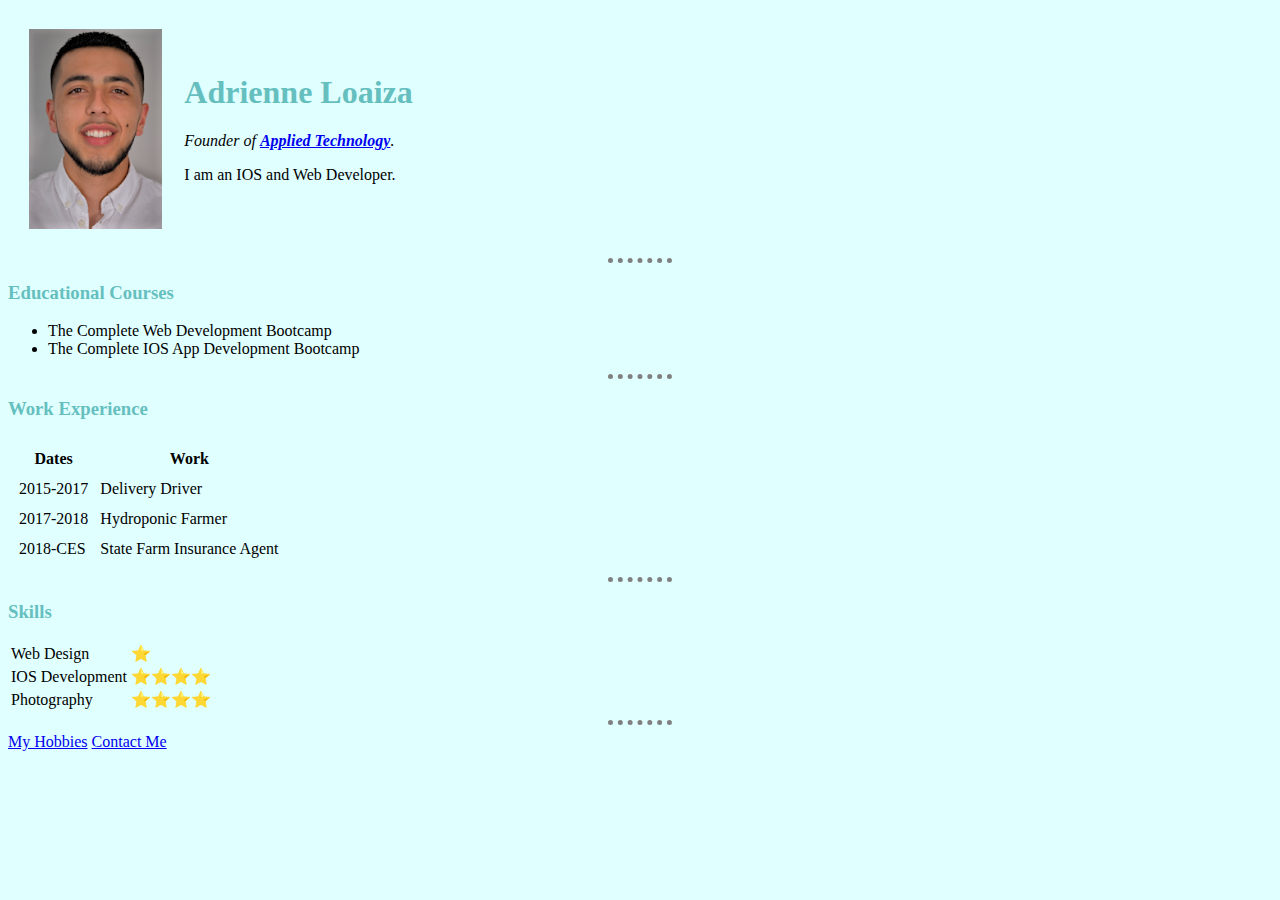
<file: index.html>
<html lang=" " dir="ltr">
  <head>
   <meta charset="utf-8">
  <title>Adrienne's Personal Site</title>
<link rel="stylesheet" href="css/styles.css">
</head>

<body>
  <table cellspacing =20>
    <tr>
      <td><img src="_DSF1842.png" alt="Adrienne Profile Photo"></td>
      <td><h1>Adrienne Loaiza</h1>
      <p><em>Founder of <strong><a href="https://twitter.com/PDump101">Applied Technology</a></strong>.</em></p>
      <p>I am an IOS and Web Developer.</p></td>
    </tr>
  </table>
  <hr>

  <h3>Educational Courses</h3>
  <ul>
    <li>The Complete Web Development Bootcamp</li>
    <li>The Complete IOS App Development Bootcamp</li>
  </ul>

<hr>
<h3>Work Experience</h3>
  <table cellspacing=10>
   <thead>
       <tr>
         <th>Dates</th>
         <th>Work</th>
       </tr>
  </thead>


  <tbody>
       <tr>
         <td>2015-2017</td>
         <td>Delivery Driver</td>
       </tr>
       <tr>
         <td>2017-2018</td>
         <td>Hydroponic Farmer</td>
       </tr>
       <tr>
         <td>2018-CES</td>
         <td>State Farm Insurance Agent</td>
       </tr>
   </tbody>
</table>
<hr>


  <h3>Skills</h3>
<table cellspacing=10>
  <table>
        <tr>
           <td>Web Design</td>
           <td>⭐️</td>
        </tr>
        <tr>
           <td>IOS Development</td>
           <td>⭐️⭐️⭐️⭐️</td>
       </tr>
        <tr>
              <td>Photography</td>
              <td>⭐️⭐️⭐️⭐️</td>
       </tr>
</table>
<hr>
 <a href="hobbies.html">My Hobbies</a>
 <a href="contact me.html">Contact Me</a>
 </body>
</html>
</file>
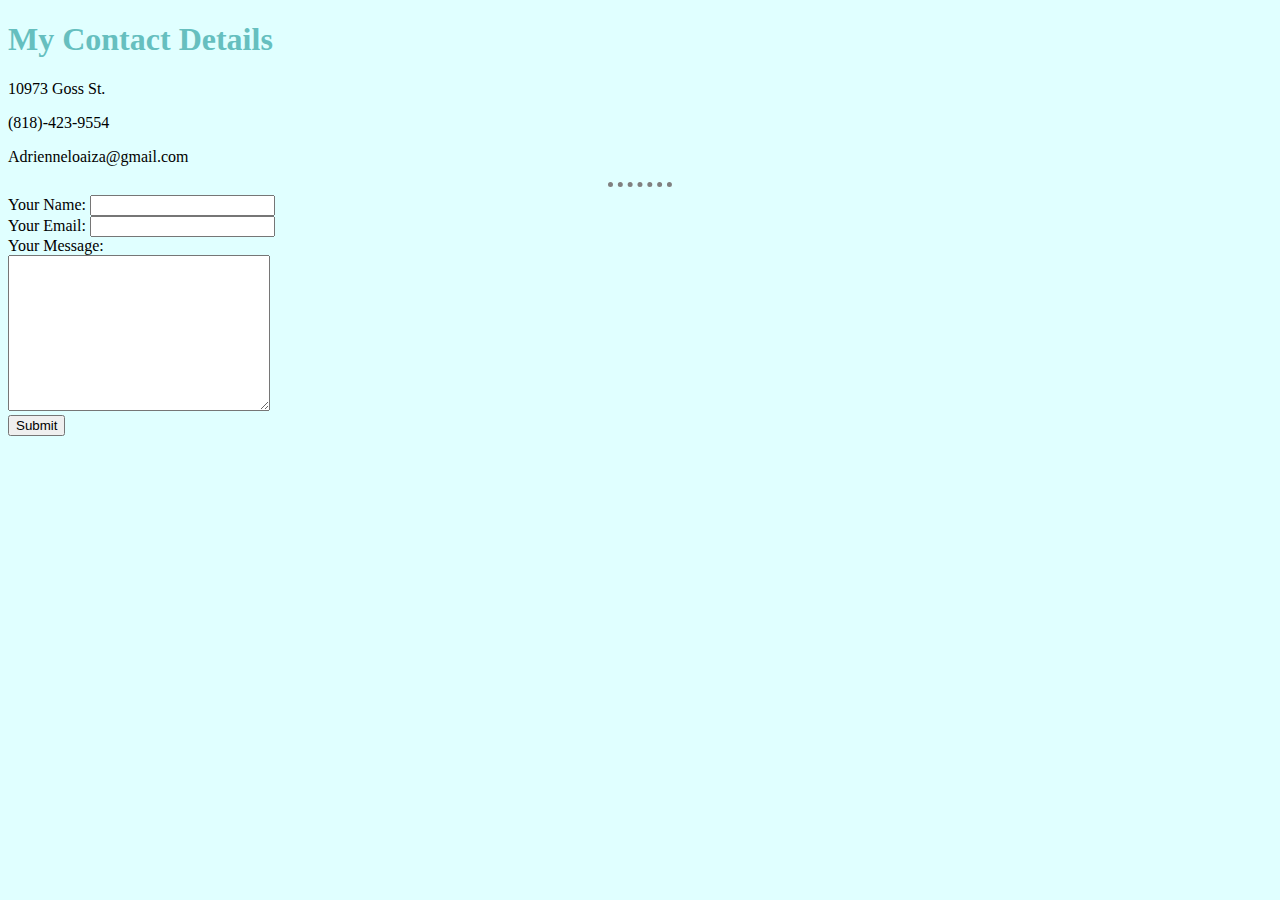
<file: contact me.html>
<!DOCTYPE html>
<html lang="en" dir="ltr">
  <head>
    <meta charset="utf-8">
    <title>Contact Me</title>
    <link rel="stylesheet" href="css/styles.css">
  </head>
  <body>
  <h1>My Contact Details</h1>
  <p>10973 Goss St.</p>
  <p>(818)-423-9554</p>
  <p>Adrienneloaiza@gmail.com</p>
  <hr>
  <form class="" action="mailto:info@APPliedtechnology.com" method="post" enctype="text/plain">
    <label>Your Name:</label>
    <input type="text" name="yourName" value""><br>
    <label>Your Email:</label>
    <input type="email" name="yourEmail" value=""><br>
    <label>Your Message:</label><br>
    <textarea name="yourMessage" rows="10" cols="30"></textarea><br>
    <input type="submit" name="">
  </form>
  </body>
</html>
</file>
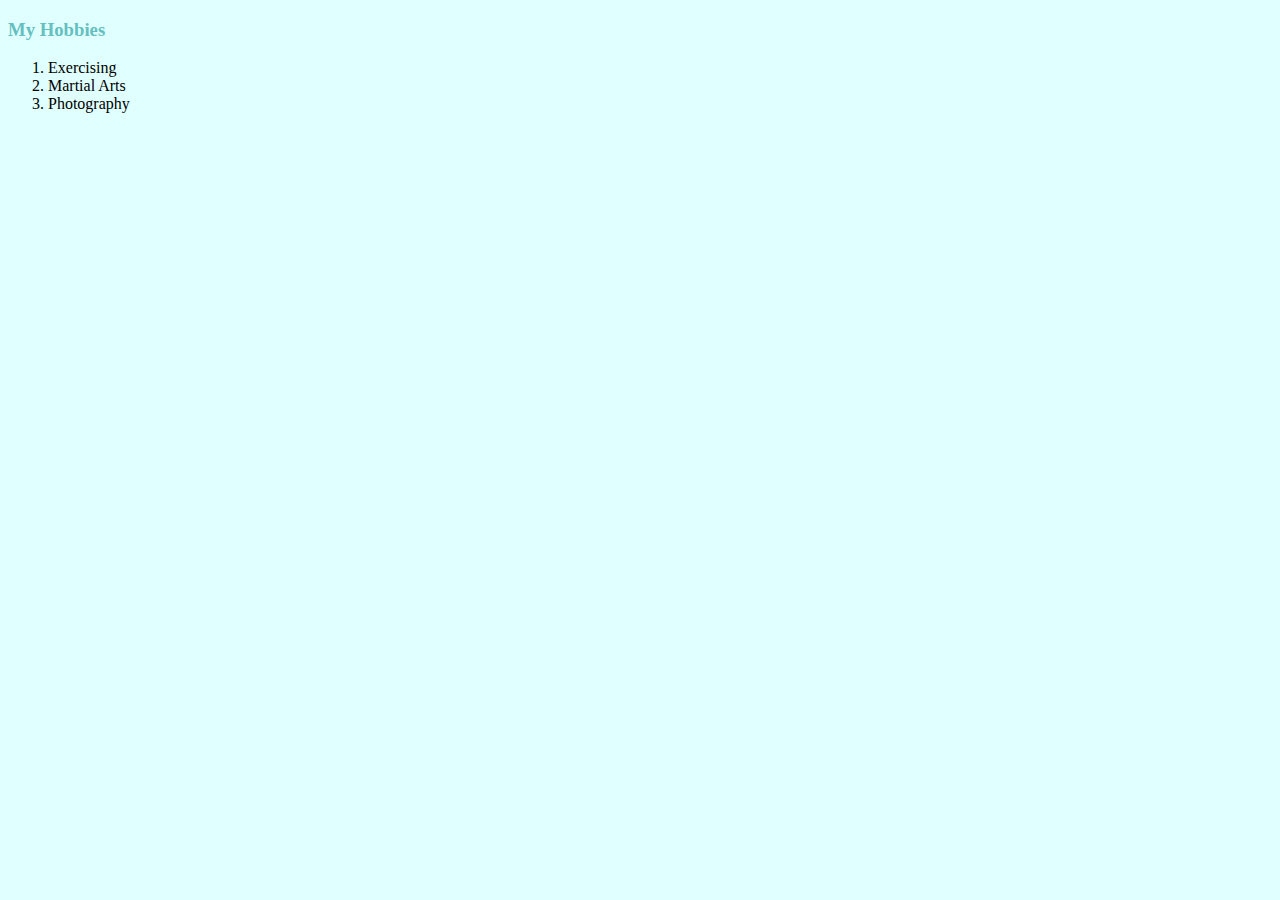
<file: hobbies.html>
<!DOCTYPE html>
<html lang="en" dir="ltr">
  <head>
    <meta charset="utf-8">
    <title>My Hobbies</title>
    <link rel="stylesheet" href="css/styles.css">
  </head>
  <body>
    <h3>My Hobbies</h3>
    <ol>
      <li>Exercising</li>
      <li>Martial Arts</li>
      <li>Photography</li>
    </ol>
  </body>
</html>
</file>
<file: css/styles.css>
body {
  background-color: LightCyan;
}

hr {
  border-style: dotted none none;
  width: 5%;
  border-color: grey;
  border-width: 5px;

}

img {
  height: 200px;
}

h3 {
  color: #66BFBF;
}

h1 {
  color: #66BFBF;
}
</file>
